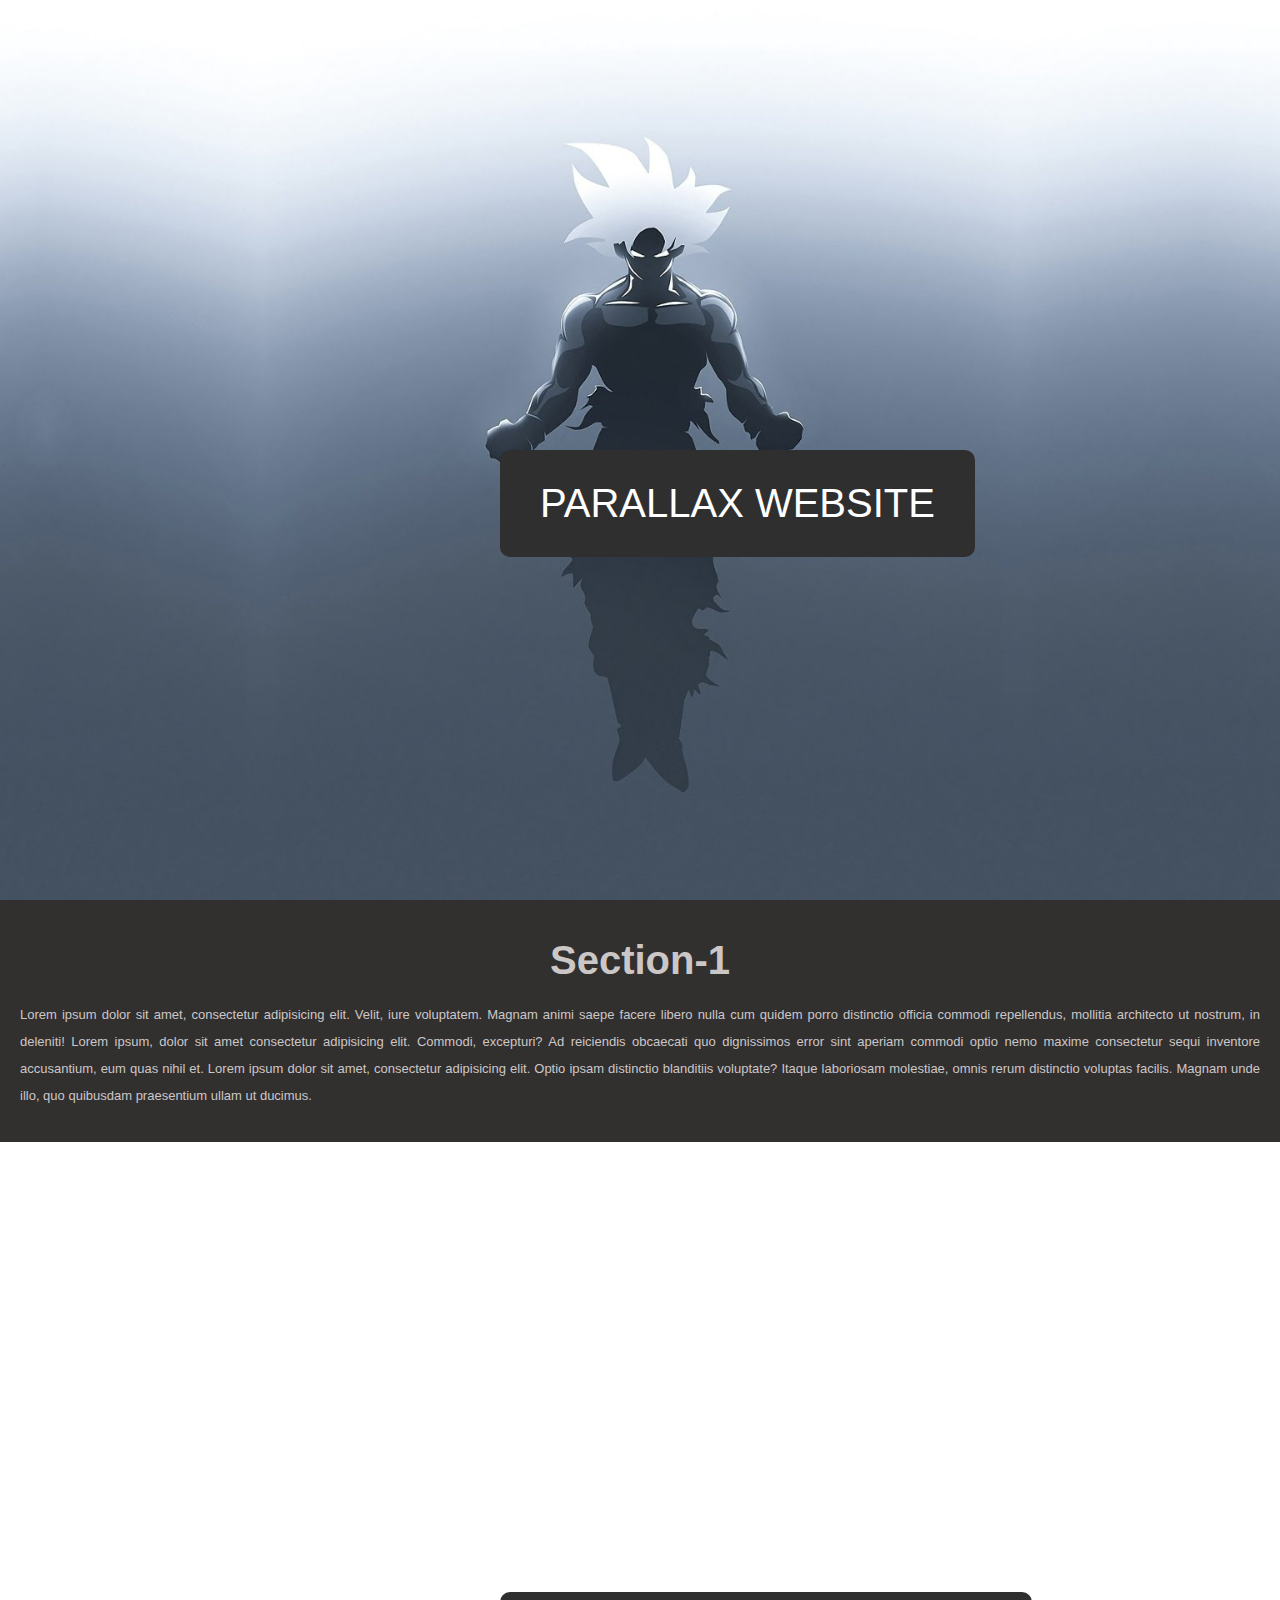
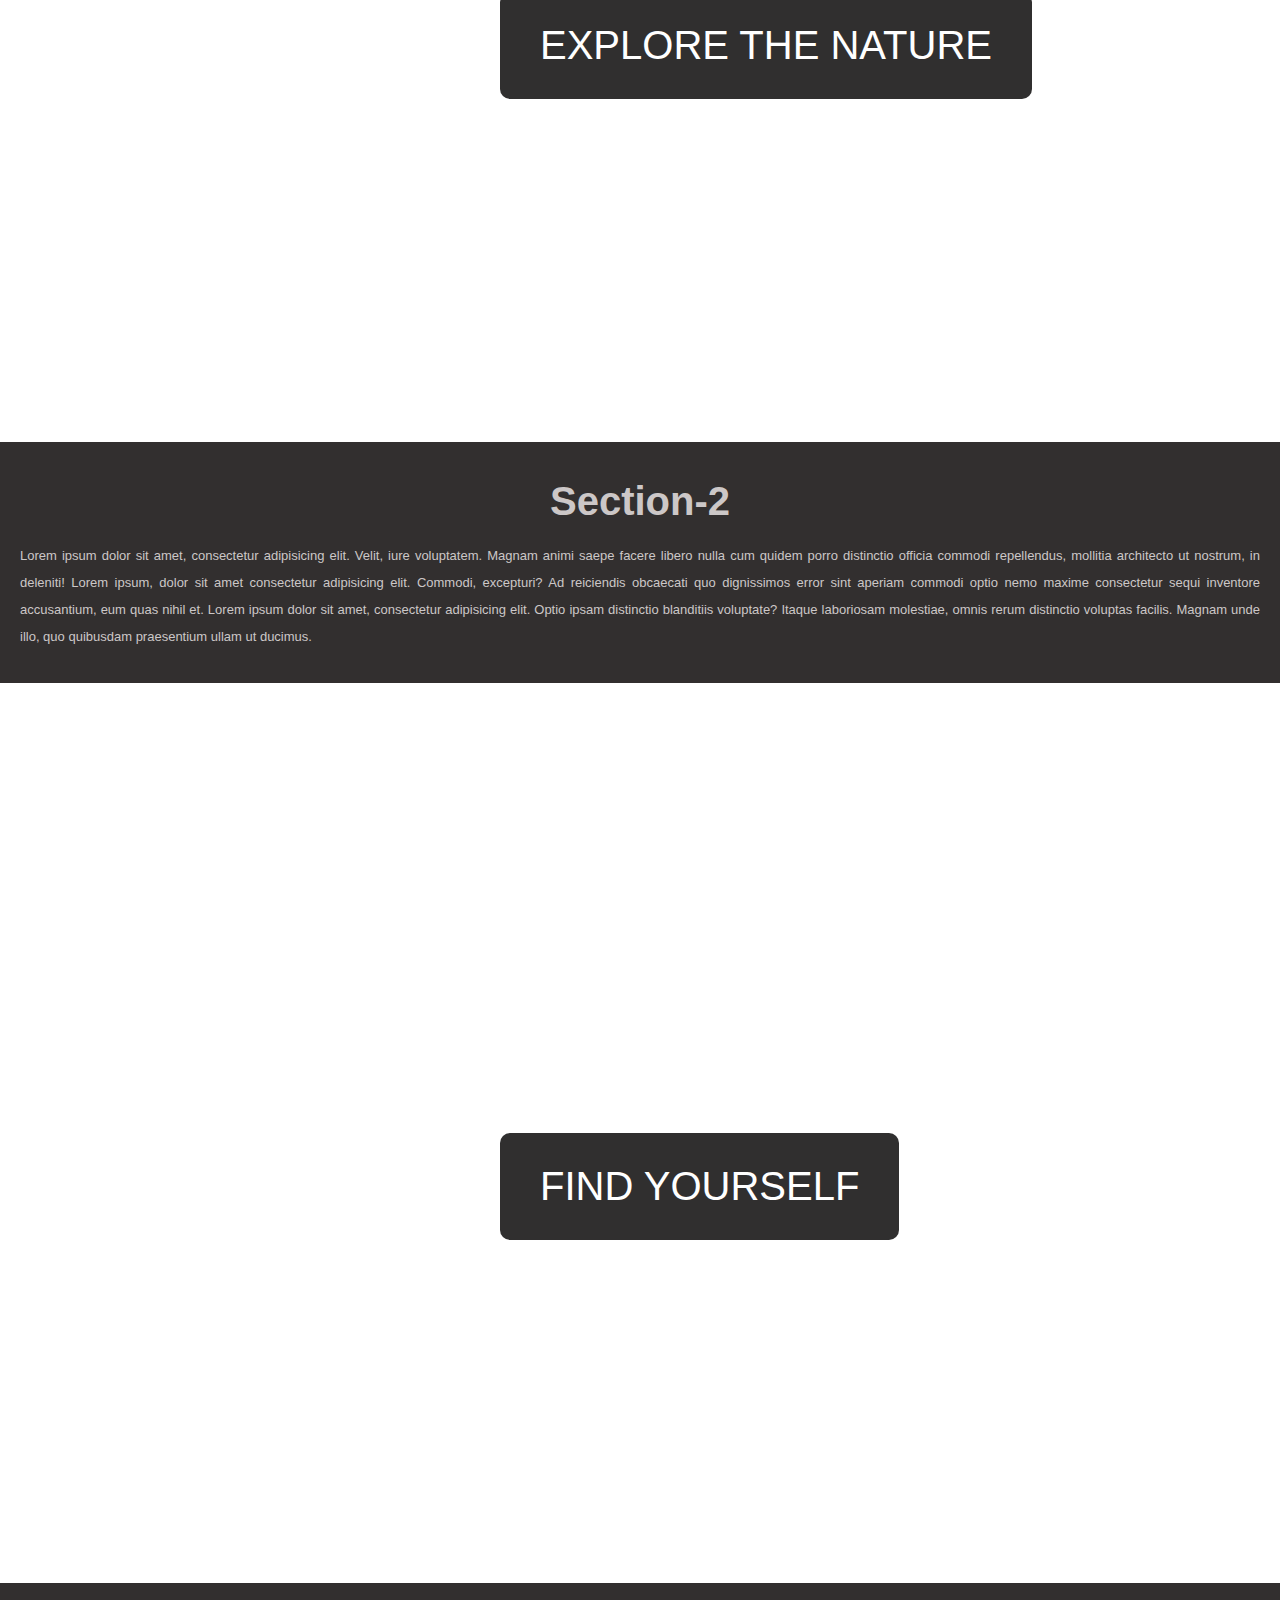
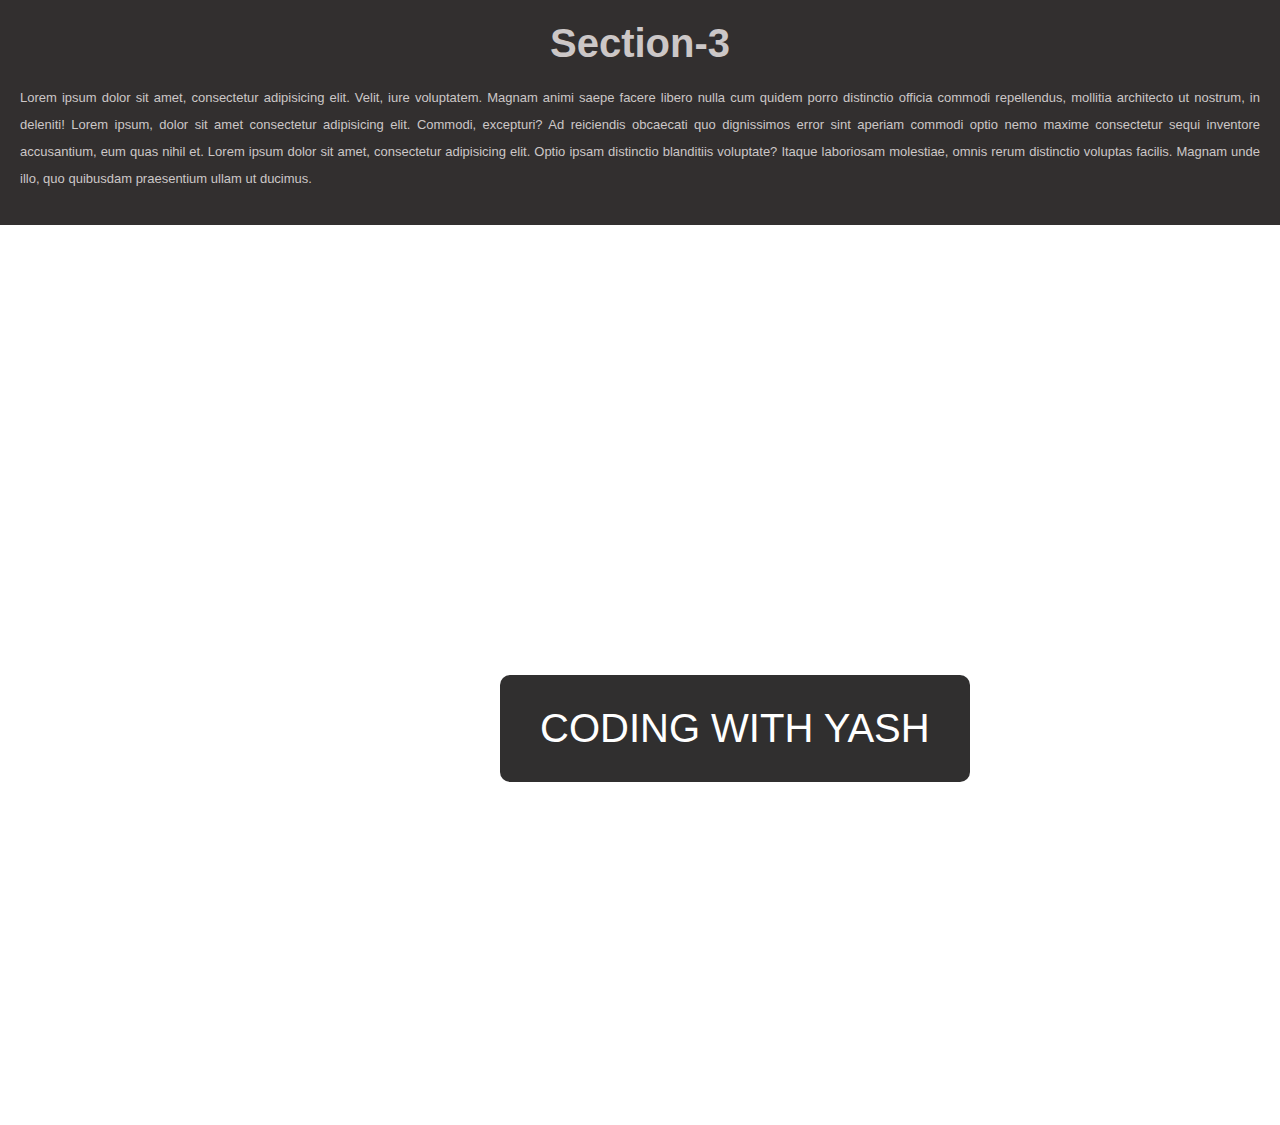
<file: index.html>
<!DOCTYPE html>
<html lang="en">
<head>
    <meta charset="UTF-8">
    <meta http-equiv="X-UA-Compatible" content="IE=edge">
    <meta name="viewport" content="width=device-width, initial-scale=1.0">
    <title> Parallax Website</title>
    <link rel="stylesheet" href="style.css" type="text/css">
</head>
<body>
    <section class="first-image">
        <span class="Parallax"> Parallax Website </span>
    </section>
    <section class="para1">
        <h1> Section-1 </h1>
        <p>
             Lorem ipsum dolor sit amet, consectetur adipisicing elit. Velit, iure voluptatem. 
            Magnam animi saepe facere libero nulla cum quidem porro distinctio officia commodi 
            repellendus, mollitia architecto ut nostrum, in deleniti! Lorem ipsum, dolor sit amet consectetur adipisicing elit. Commodi, excepturi? Ad reiciendis obcaecati quo dignissimos error sint aperiam commodi optio nemo maxime consectetur sequi inventore accusantium, eum quas nihil et.
            Lorem ipsum dolor sit amet, consectetur adipisicing elit. Optio ipsam distinctio blanditiis voluptate? Itaque laboriosam molestiae, omnis rerum distinctio voluptas facilis. Magnam unde illo, quo quibusdam praesentium ullam ut ducimus.
        </p>
    </section>
    <section class="second-image">
        <span class="Parallax"> Explore the nature </span>
    </section>
    <section class="para1">
        <h1> Section-2 </h1>
        <p>
             Lorem ipsum dolor sit amet, consectetur adipisicing elit. Velit, iure voluptatem. 
            Magnam animi saepe facere libero nulla cum quidem porro distinctio officia commodi 
            repellendus, mollitia architecto ut nostrum, in deleniti! Lorem ipsum, dolor sit amet consectetur adipisicing elit. Commodi, excepturi? Ad reiciendis obcaecati quo dignissimos error sint aperiam commodi optio nemo maxime consectetur sequi inventore accusantium, eum quas nihil et.
            Lorem ipsum dolor sit amet, consectetur adipisicing elit. Optio ipsam distinctio blanditiis voluptate? Itaque laboriosam molestiae, omnis rerum distinctio voluptas facilis. Magnam unde illo, quo quibusdam praesentium ullam ut ducimus.
        </p>
    </section>
    <section class="third-image">
        <span class="Parallax"> find yourself </span>
    </section>
    <section class="para1">
        <h1> Section-3 </h1>
        <p>
             Lorem ipsum dolor sit amet, consectetur adipisicing elit. Velit, iure voluptatem. 
            Magnam animi saepe facere libero nulla cum quidem porro distinctio officia commodi 
            repellendus, mollitia architecto ut nostrum, in deleniti! Lorem ipsum, dolor sit amet consectetur adipisicing elit. Commodi, excepturi? Ad reiciendis obcaecati quo dignissimos error sint aperiam commodi optio nemo maxime consectetur sequi inventore accusantium, eum quas nihil et.
            Lorem ipsum dolor sit amet, consectetur adipisicing elit. Optio ipsam distinctio blanditiis voluptate? Itaque laboriosam molestiae, omnis rerum distinctio voluptas facilis. Magnam unde illo, quo quibusdam praesentium ullam ut ducimus.
        </p>
    </section>
    <section class="fourth-image">
        <span class="Parallax"> coding with yash </span>
    </section>
</body>
</html>
</file>
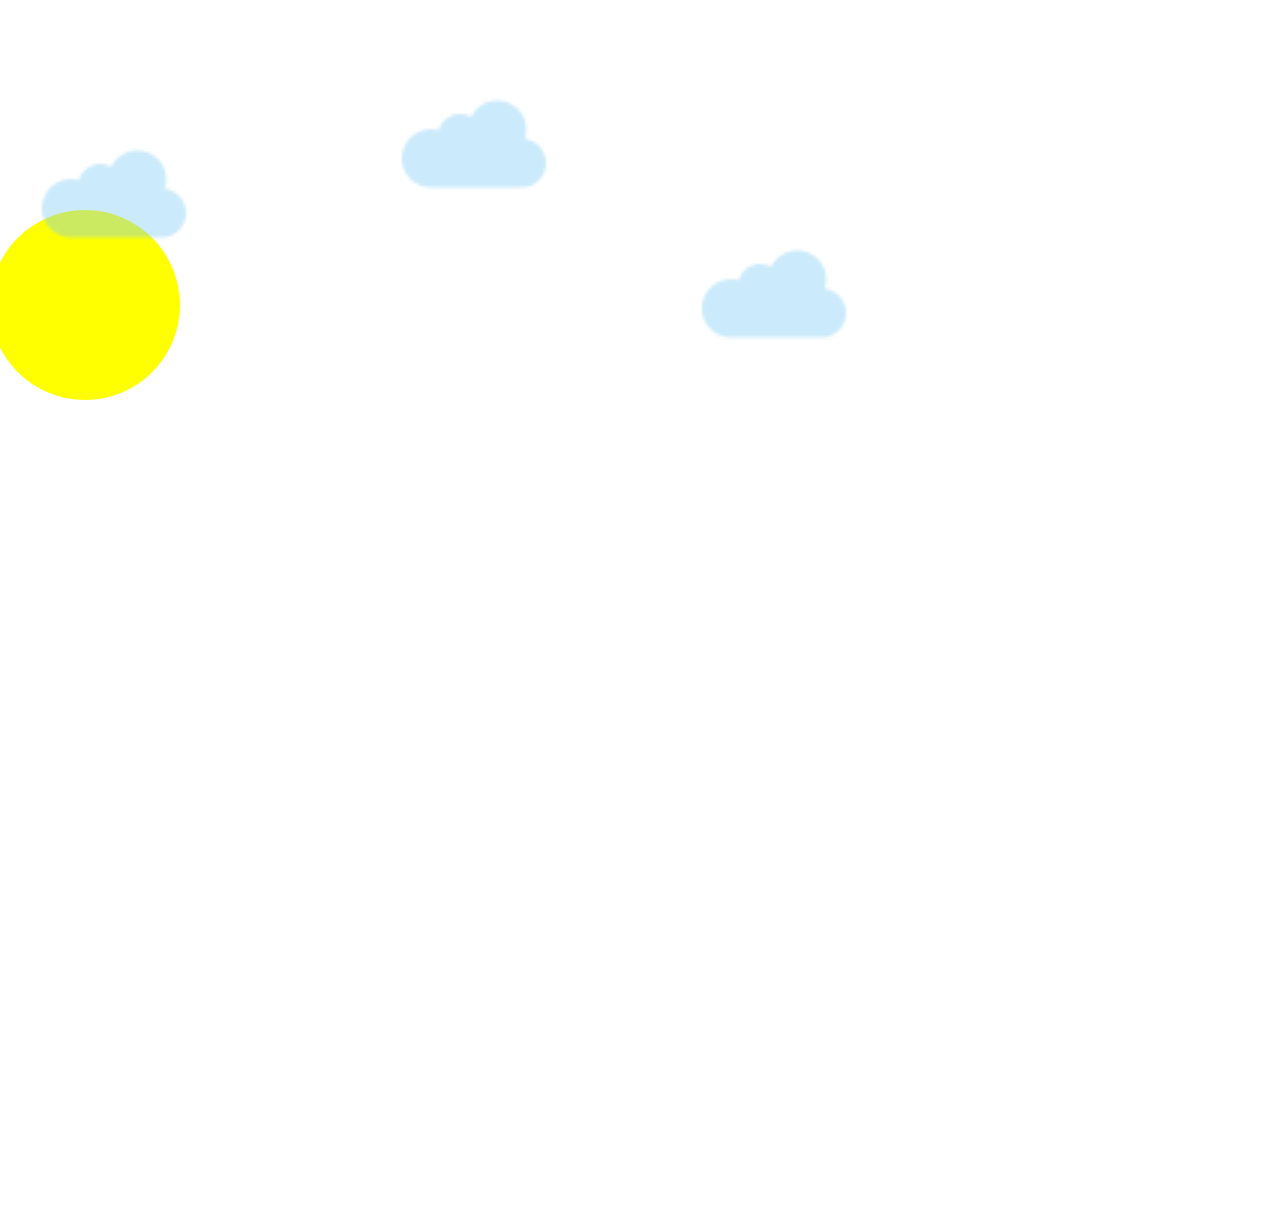
<file: css sun animation/index.html>
<!DOCTYPE html>
<html lang="en">
<head>
    <meta charset="UTF-8">
    <meta http-equiv="X-UA-Compatible" content="IE=edge">
    <meta name="viewport" content="width=device-width, initial-scale=1.0">
    <title>Document</title>
    <link rel="stylesheet" href="style.css">
</head>
<body>
    <div class="main">
        <div class="sun"></div>
        <div class="cloud1">
            <img src="cloud.png"/>
        </div>
        <div class="cloud2">
            <img src="cloud.png"/>
        </div>
        <div class="cloud3">
            <img src="cloud.png"/>
        </div>
    </div>
</body>
</html>
</file>
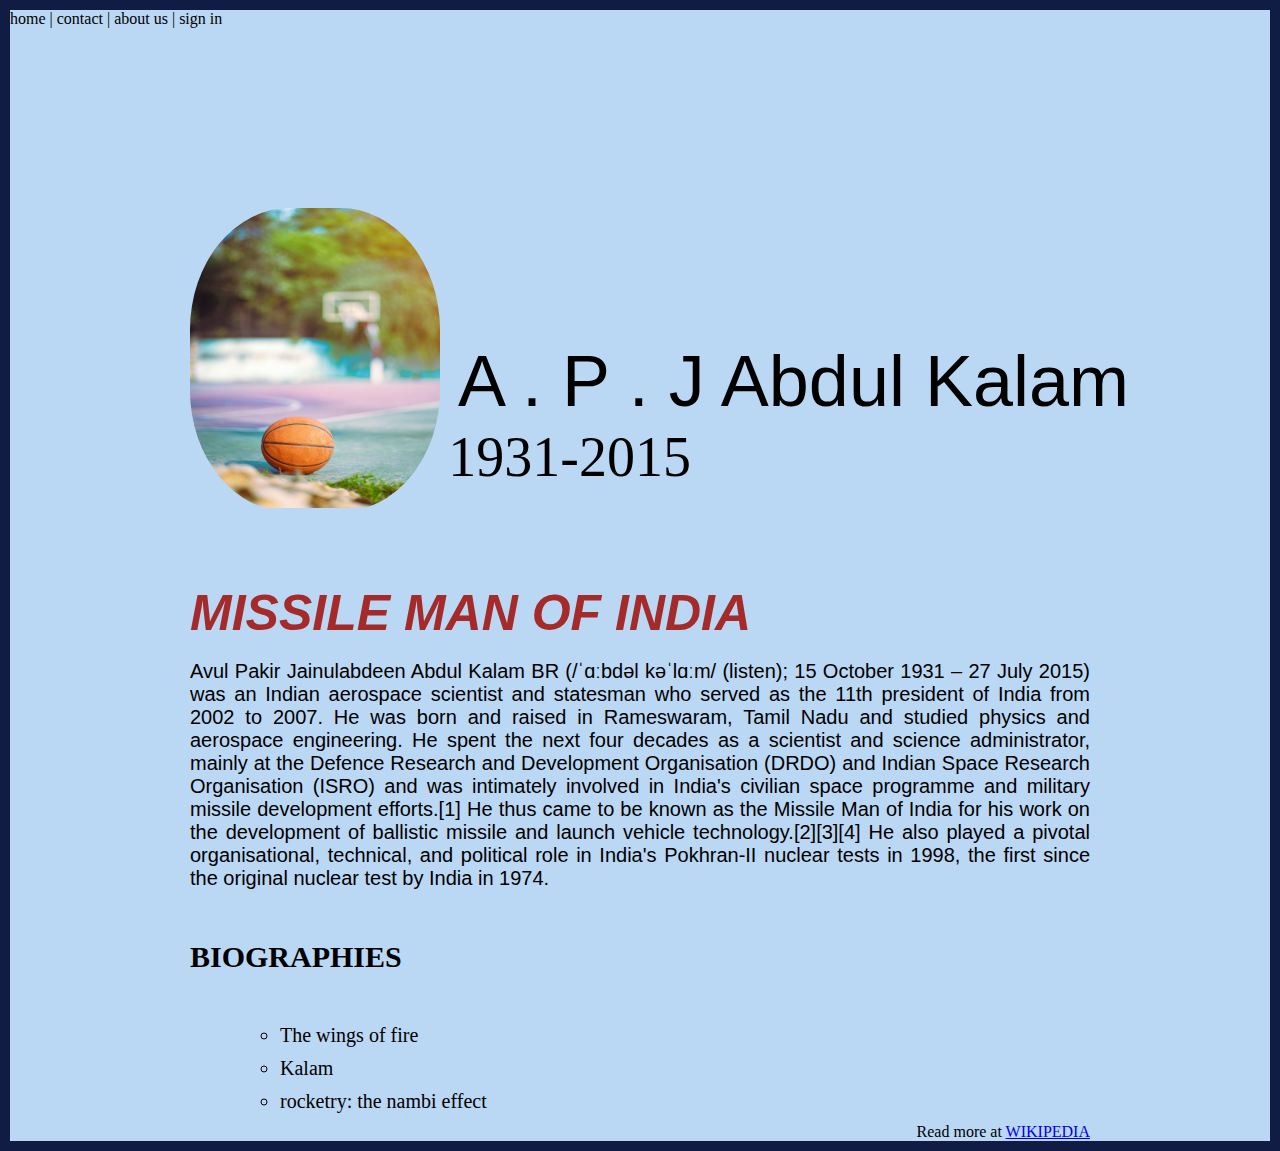
<file: project1.html>
<!DOCTYPE html>
<html lang="en">
<head>
    <meta charset="UTF-8">
    <meta http-equiv="X-UA-Compatible" content="IE=edge">
    <meta name="viewport" content="width=device-width, initial-scale=1.0">
    <title>Dr. A.P.J Abdul kalam Bio page</title>
    <link rel="stylesheet" type="text/css" href="project1.css">
</head>
<body>
    <div class="main">
        <nav> home | contact | about us | sign in </nav>
        <div class="content">
            <section class="top-section">
                <div class="image">
                    <img src="apj.jpg" width="260px" height="300px" >
                </div>
                <div>
                    <h1> A . P . J Abdul Kalam </h1>
                    <h4> 1931-2015 </h4>
                </div>
            </section>
            <br/>
            <br/>
            <br/>
            <br/>
            <section class="about-section">
                <h1> MISSILE MAN OF INDIA </h1>
                <br/>
                <P>
                    Avul Pakir Jainulabdeen Abdul Kalam BR (/ˈɑːbdəl kəˈlɑːm/ (listen); 15 October 1931 – 27 July 2015) was an Indian aerospace scientist and statesman who served as the 11th president of India from 2002 to 2007. He was born and raised in Rameswaram, Tamil Nadu and studied physics and aerospace engineering. He spent the next four decades as a scientist and science administrator, mainly at the Defence Research and Development Organisation (DRDO) and Indian Space Research Organisation (ISRO) and was intimately involved in India's civilian space programme and military missile development efforts.[1] He thus came to be known as the Missile Man of India for his work on the development of ballistic missile and launch vehicle technology.[2][3][4] He also played a pivotal organisational, technical, and political role in India's Pokhran-II nuclear tests in 1998, the first since the original nuclear test by India in 1974.
                </P>
            </section>
            <section class="bio">
                <h3> BIOGRAPHIES </h3>
                <ul>
                    <li type="circle"> The wings of fire </li>
                    <li type="circle"> Kalam </li>
                    <li type="circle"> rocketry: the nambi effect </li>
                </ul>
            </section>
            <footer class="footer">
                Read more at <a href="https://en.wikipedia.org/wiki/A._P._J._Abdul_Kalam" target="_blank"> WIKIPEDIA </a>
            </footer>
        </div>
    </div>
</body>
</html>
</file>
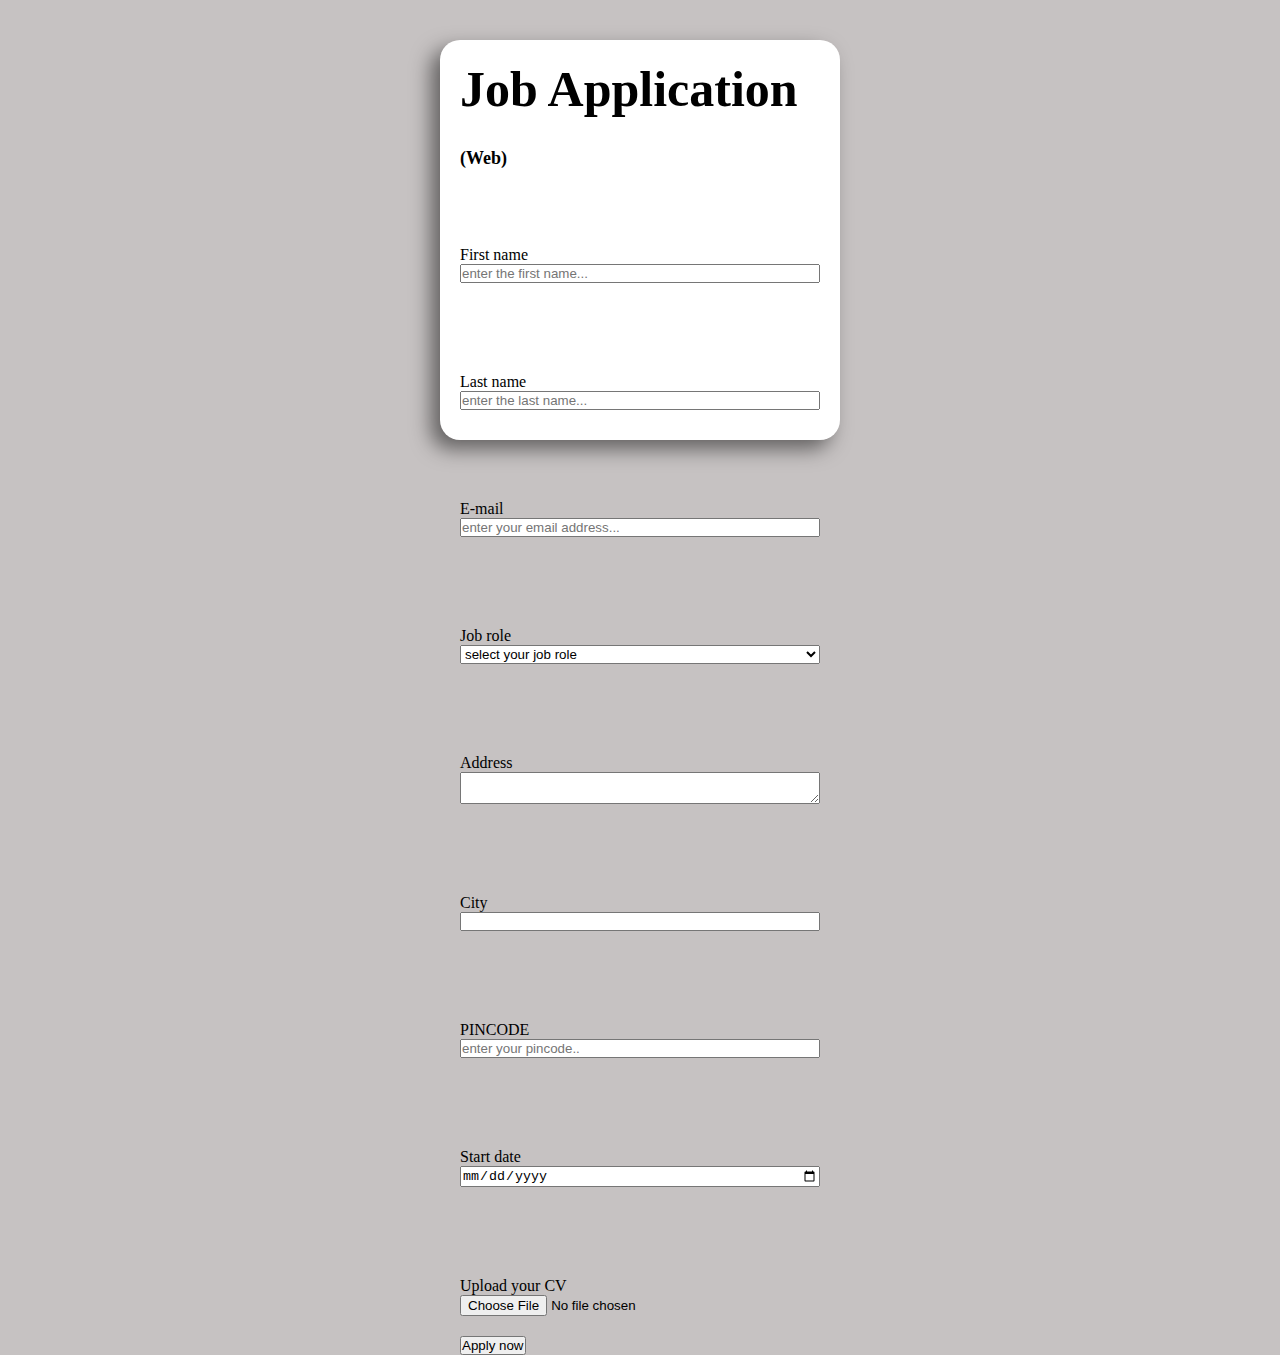
<file: project2.html>
<!DOCTYPE html>
<html lang="en">
<head>
    <meta charset="UTF-8">
    <meta http-equiv="X-UA-Compatible" content="IE=edge">
    <meta name="viewport" content="width=device-width, initial-scale=1.0">
    <title>Document</title>
    <link rel="stylesheet" href="project2.css">
</head>
<body class="body">
    <div class="form"> 
        <h1> Job Application <span class="span"> (Web) </span> </h1>
        <form>
            <div class="grid">
                <div class="form_container">
                    <label for="first_name"> First name </label>
                    <input id="first_name" name="first_name" required="" placeholder="enter the first name..."/>
                </div>
                <div class="form_container">
                    <label for="last_name"> Last name </label>
                    <input id="last_name" name="last_name" required="" placeholder="enter the last name..."/>
                </div>
                <div class="form_container">
                    <label for="first_name"> E-mail </label>
                    <input type="email" name="email" required="" placeholder="enter your email address..."/>
                </div>
                <div class="form_container">
                    <label for="job_role"> Job role </label>
                    <select>
                        <option value=""> select your job role </option>
                        <option value="engineer"> ENGINEER </option>
                        <option value="Doctor"> DOCTOR </option>
                        <option value="FREELANCER"> FREELANCER </option>
                        <option value="servicemen"> SERVICEMEN </option>
                        <option value="student"> STUDENT </option>
                    </select>
                </div>
                <div class="form_container">
                    <label for="address"> Address </label>
                    <textarea></textarea>
                </div>
                <div class="form_container">
                    <label for="city"> City </label>
                    <input id="city" name="city" placeholder=""/>
                </div>
                <div class="form_container">
                    <label for="pincode"> PINCODE </label>
                    <input id="pincode" type="number" name="pincode" placeholder="enter your pincode.."/>
                </div>
                <div class="form_container">
                    <label for="date"> Start date </label>
                    <input type="date" name="date" id="name"/>
                </div>
                <div class="form_container">
                    <label for="file"> Upload your CV </label>
                    <input type="file" name="file" id="file"/>
                </div>
                <div class="submit">
                    <button type="submit"> Apply now </button>
                </div>
            </div>
        </form>
    </div>
</body>
</html>
</file>
<file: style.css>
html,body{
    height: 100%;
    margin: 0;
    font-size: 15px;
    font-family: "Lato", sans-serif;
    font-weight: 400;
    line-height: 1.8em;
    color: #666;
}
.first-image{
    min-height: 100%;
    background-image: url(image1.jpg);
}
.second-image{
    min-height: 100%;
    background-image: url(image2.jpg);
}
.third-image{
    min-height: 100%;
    background-image: url(image3.jpg);
}
.fourth-image{
    min-height: 100%;
    background-image: url(image4.jpg);
}
.first-image,.second-image,.third-image,.fourth-image{
    position: relative;
    background-size: cover;
    background-position: center;
    background-repeat: no-repeat;
    background-attachment: fixed;
}
.Parallax{
    position: absolute;
    text-align: center;
    top: 50%;
    left: 500px;
    color: rgb(255, 255, 255);
    font-size: 40px;
    background-color: rgb(48, 47, 47);
    padding: 40px;
    font-family: Verdana, Geneva, Tahoma, sans-serif;
    border-radius: 10px;
    transition: 0.7s ease-in-out;
    text-transform: uppercase;
}
.para1{
    text-align: center;
    position: relative;
    color: rgb(204, 199, 199);
    font-size: 20px;
    padding: 20px;
    background-color: rgb(50, 47, 47); 
    font-family: "Lato", sans-serif;
}
p{
    text-align: justify;
    font-size: small;
}
</file>
<file: css sun animation/style.css>
*{
    margin: 0;
    padding: 0;
}
.main{
    width: 100%;
    height: 400px;
    /* border: 2px solid black; */
    position: relative;
    top: 20px;
    left: 0px;
}
.sun{
    width: 190px;
    height: 190px;
    background-color: yellow;
    border-radius: 50%;
    position: absolute;
    top: 190px;
    left: -10px;
    overflow: hidden;
    animation-timing-function: ease-in-out;
    animation: sun 5s;
    animation-iteration-count: infinite;
    animation-fill-mode: forwards;

}
.cloud1{
    width: 500px;
    height: 1000px;
    position: absolute;
    overflow: hidden;
    top: 100px;
    left: 40px; 
    border-radius: 10%;
    opacity: .4;
    animation: cloud1 5s;
    animation-timing-function: ease-in-out;
    animation-iteration-count: infinite;
}
.cloud2{
    width: 500px;
    height: 1000px;
    position: absolute;
    overflow: hidden;
    top: 50px;
    left: 400px; 
    border-radius: 10%;
    opacity: .4;
    animation: cloud2 5s;
    animation-timing-function: ease-out;
    animation-iteration-count: infinite;
    animation-delay: 1s;
}
.cloud3{
    width: 500px;
    height: 1000px;
    position: absolute;
    overflow: hidden;
    top: 200px;
    right: 80px; 
    border-radius: 10%;
    opacity: .4;
    animation: cloud3 5s;
    animation-timing-function: ease-in-out;
    animation-iteration-count: infinite;
}
@keyframes sun{
    from{
        top: 190px;
        left: -10px;
        background-color: yellow;
    }
    to{
        top: 30px;
        left: 110%;
        background-color: orange;
    }
}
@keyframes cloud1{
    from{
        top: 100px;
        left: 40px;
    }
    to{
        top: 100px;
        left: 90%;
    }
}
@keyframes cloud2{
    from{
        top: 50px;
        left: 400px; 
    }
    to{
        top: 100px;
        left: 90%;
    }
}
@keyframes cloud3{
    from{
        top: 200px;
        right: 80px;
    }
    to{
        top: 190px;
        right: 101%;
    }
}
</file>
<file: project1.css>
*{
    margin: 0px;
    padding: opx;
    box-sizing: border-box;
}
.main{
    min-height: 100vh;
    background-color: rgb(186, 215, 243);
    border: 10px solid rgb(17, 28, 68);
    position: relative;
}
.content{
    max-width: 900px;
    margin: 0 auto;
}
.top-section{  
    margin-top: 180px;
    justify-content: space-between;
    display: flex;
    /* margin-left: 800px; */
}
.image
img{
    width: 250px;
    height: 300px;
}
.image{
    border-radius: 40%;
    overflow: hidden;
}
.top-section h1 {
    font-size: 72px;
    font-family: Arial, Helvetica, sans-serif;
    font-style: normal;
    font-weight: 400;
    position: absolute;
    top: 330px;
    right: 141px;
}
.top-section h4 {
    font-size: 56px;
    font-family: 'Times New Roman', Times, serif;
    font-weight: 500;
    position: absolute;
    top: 415px;
    right: 579px;
}
.about-section h1{
    font-family: Arial, Helvetica, sans-serif;
    font-size: 50px;
    font-weight: bolder;
    font-style: italic;
    color: brown;
}
.about-section p{
    font-size: 20px;
    font-family: Arial, Helvetica, sans-serif;
    text-align: justify;
}
.bio h3{
    margin: 50px 0px;
    font-size: 30px;
    font-weight: bolder;
    font-display: 789px;
}
.bio li{
    margin-left: 50px;
    margin-bottom: 10px;
    font-size: 20px;
}
.footer{
    text-align: end;
    
}
</file>
<file: project2.css>
*{
    margin: 0;
    padding: 0;
    box-sizing: border-box;
}
.body{
    background-color: rgb(198, 194, 194);
}
.form{
    background-color: white;
    margin: 40px auto;
    font-style: normal;
    padding: 20px;
    max-width: 400px;
    max-height: 400px;
    border-radius: 20px;
    box-shadow: -9px 9px 20px rgba(1, 1, 1, 0.5)
}
.form h1{
    font-size: 50px;
}
.span{
    font-size: large;
    font-style: inherit;
}
.grid{
    display: grid;
    grid-template-columns: repeat(auto-fit, minmax(200px, 1fr));
    gap: 20px;
}
.form_container{
    margin-top: 70px;
    display: flex;
    flex-direction: column;
}
.submit{
    
}
</file>
